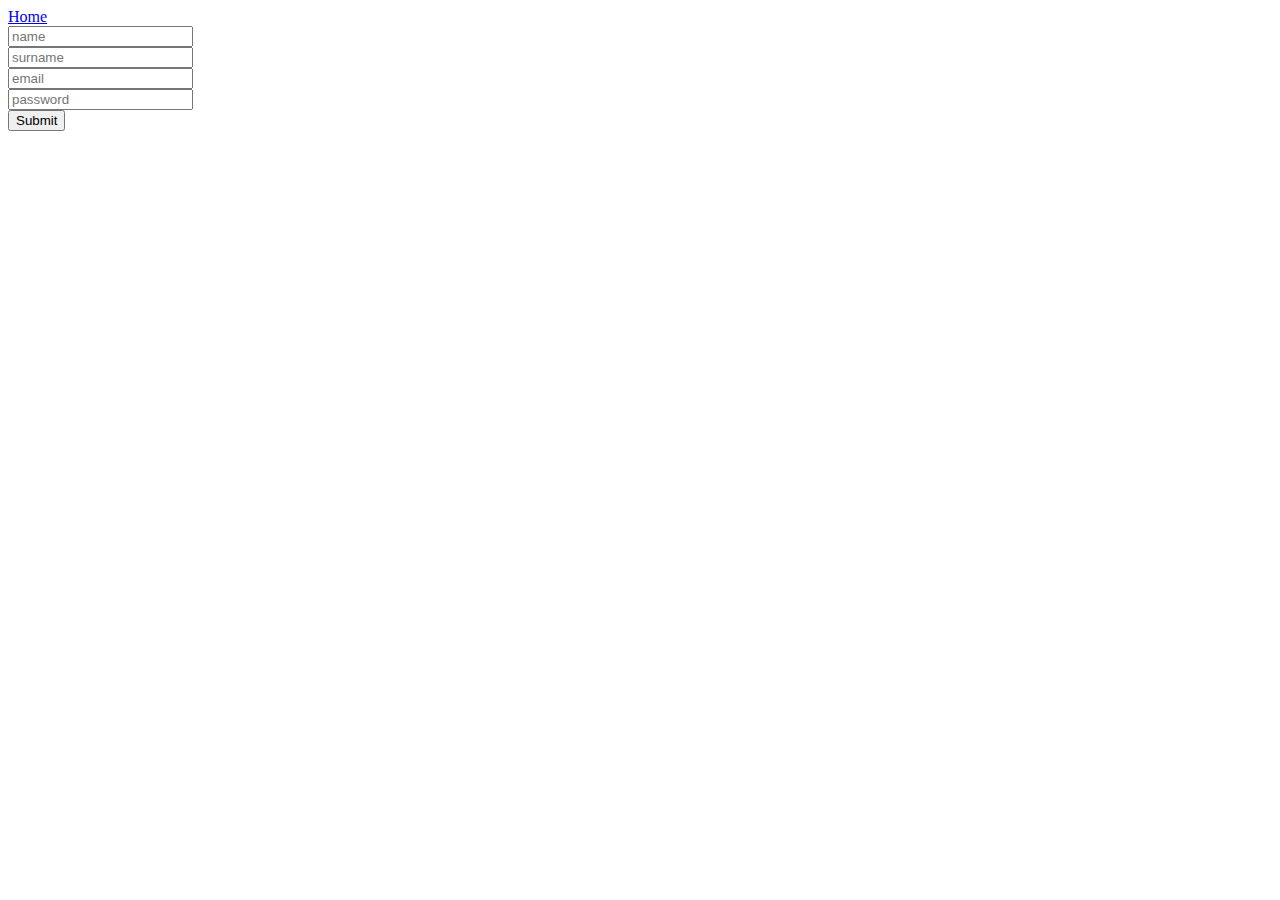
<file: src/main/resources/templates/login.html>
<!DOCTYPE html>
<html lang="en">
<head>
    <meta charset="UTF-8">
    <title>Title</title>
</head>
<body>

<a href="/index">Home</a>

<form class="align-middle" th:action="@{/add-user}" method="POST" th:object="${user}">
    <div class="input-group-prepend">
        <input th:value="${name}" name="name" class="form-control" type="text" placeholder="name"
               aria-describedby="inputGroup-sizing-sm"><br>
        <input th:value="${surname}" name="surname" class="form-control" type="text" placeholder="surname"
               aria-describedby="inputGroup-sizing-sm"><br>
        <input th:value="${email}" name="email" class="form-control" type="text" placeholder="email"
               aria-describedby="inputGroup-sizing-sm"><br>
        <input th:value="${password}" name="password" class="form-control" type="password" placeholder="password"
               aria-describedby="inputGroup-sizing-sm"><br>
        <button class="btn btn-secondary btn-sm" type="submit">Submit</button>
    </div>
</form>


</body>
</html>
</file>
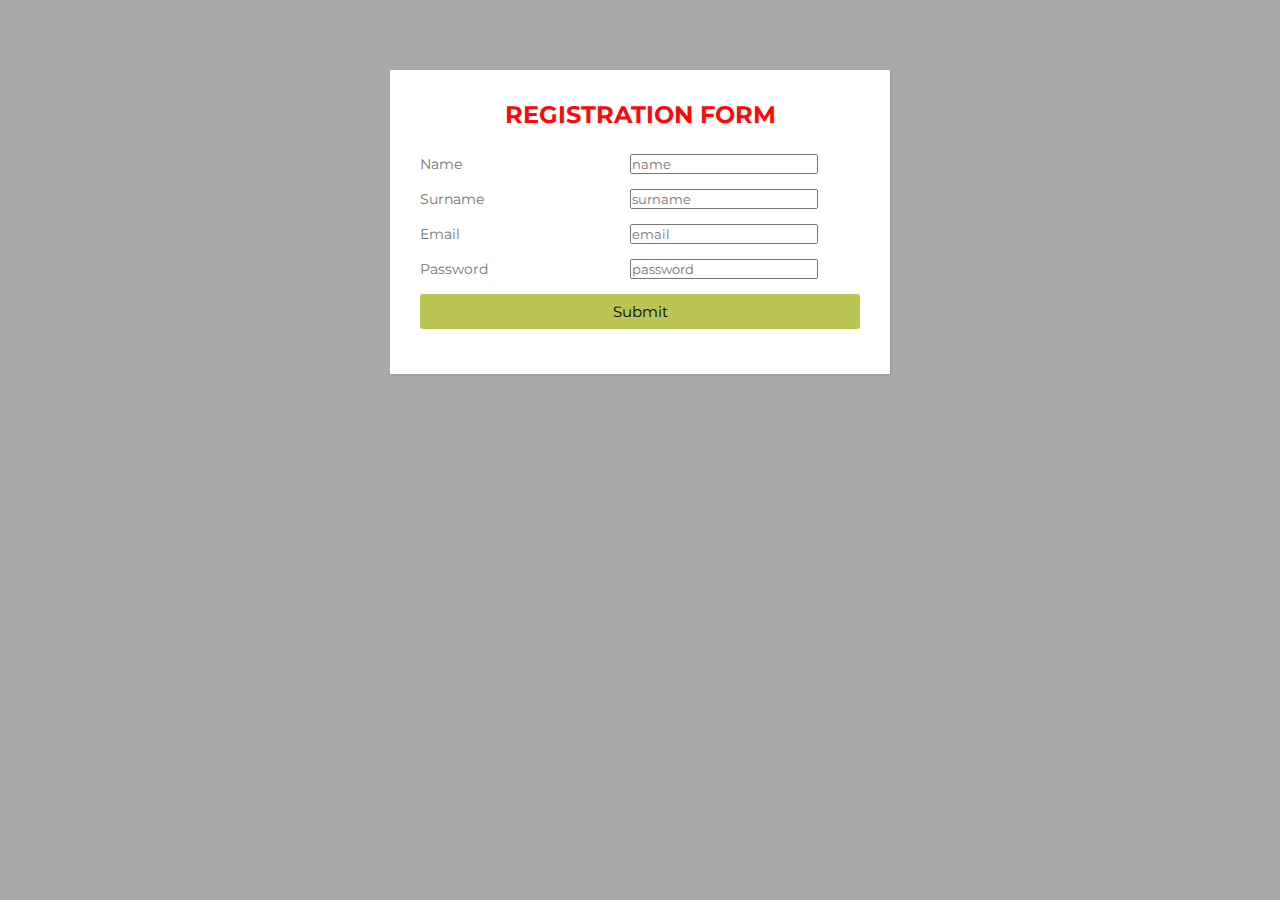
<file: src/main/resources/templates/login2.html>
<!DOCTYPE html>
<html lang="en">
<head>
    <meta charset="UTF-8">
    <meta name="viewport" content="width=device-width, initial-scale=1.0">
    <title>Registration Form</title>
    <link rel="stylesheet" href="style.css">
</head>
<body style="background-color: darkgrey">

<!--<div class="wrapper">-->
<!--    <div class="title">-->
<!--        Registration Form-->
<!--    </div>-->
<!--    <div class="form">-->
<!--        <div class="inputfield">-->
<!--            <label>First Name</label>-->
<!--            <input type="text" class="input" placeholder="Aziz">-->
<!--        </div>-->
<!--        <div class="inputfield">-->
<!--            <label>Last Name</label>-->
<!--            <input type="text" class="input" placeholder="Abdukarimov">-->
<!--        </div>-->
<!--        <div class="inputfield">-->
<!--            <label>Password</label>-->
<!--            <input type="password" class="input" placeholder="************">-->
<!--        </div>-->
<!--        <div class="inputfield">-->
<!--            <label>Confirm Password</label>-->
<!--            <input type="password" class="input" placeholder="************">-->
<!--        </div>-->
<!--        <div class="inputfield">-->
<!--            <label>Gender</label>-->
<!--            <div class="gender">-->
<!--                <input type="radio" name="gender" id="male">-->
<!--                <label for="male">Male</label>-->
<!--                <input type="radio" name="gender" id="female">-->
<!--                <label for="female">Female</label>-->
<!--            </div>-->
<!--        </div>-->
<!--        <div class="inputfield">-->
<!--            <label>Email Address</label>-->
<!--            <input type="text" class="input" placeholder="Aziz@gmail.com">-->
<!--        </div>-->
<!--        <div class="inputfield">-->
<!--            <label>Phone Number</label>-->
<!--            <input type="text" class="input" placeholder="998777777">-->
<!--        </div>-->
<!--        <div class="inputfield">-->
<!--            <label>Address-City</label>-->
<!--            <input type="text" class="input" placeholder="Takhiatash">-->
<!--        </div>-->
<!--        <div class="inputfield">-->
<!--            <input type="submit" value="Register" class="btn">-->
<!--        </div>-->
<!--    </div>-->
<!--</div>-->


<div class="wrapper">
    <div class="title">
        Registration Form
    </div>
    <div class="form">
        <form th:action="@{/add-user}" method="POST" th:object="${user}">
            <div class="inputfield">
                <label>Name</label>
                <input th:value="${name}" name="name" type="text" placeholder="name">
            </div>

            <div class="inputfield">
                <label>Surname</label>
                <input th:value="${surname}" name="surname" type="text" placeholder="surname">
            </div>


            <div class="inputfield">
                <label>Email</label>
                <input th:value="${email}" name="email" type="text" placeholder="email">
            </div>

            <div class="inputfield">
                <label>Password</label>
                <input th:value="${password}" name="password" type="password" placeholder="password">
            </div>
            <div class="inputfield">
                <button class="btn btn-secondary btn-sm" type="submit">Submit</button>
            </div>
        </form>
    </div>
</div>

</body>
</html>
</file>
<file: src/main/resources/templates/style.css>
@import url('https://fonts.googleapis.com/css?family=Montserrat:400,700&display=swap');

*{
    margin: 0;
    padding: 0;
    box-sizing: border-box;
    font-family: 'Montserrat', sans-serif;
}
body{
    background: #0df80d;
    padding: 50px 10px;
}
.wrapper{
    max-width: 500px;
    width: 100%;
    background: #fff;
    margin: 20px auto;
    box-shadow: 1px 1px 2px rgba(0,0,0,0.125);
    padding: 30px;
}

.wrapper .title{
    font-size: 24px;
    font-weight: 700;
    margin-bottom: 25px;
    color: #fe0707;
    text-transform: uppercase;
    text-align: center;
}

.wrapper .form{
    width: 100%;
}

.wrapper .form .inputfield{
    margin-bottom: 15px;
    display: flex;
    align-items: center;
}

.wrapper .form .inputfield label{
    width: 200px;
    color: #757575;
    margin-right: 10px;
    font-size: 14px;
}

.wrapper .form .inputfield .input{
    width: 100%;
    outline: none;
    border: 1px solid #d5dbd9;
    font-size: 15px;
    padding: 8px 10px;
    border-radius: 3px;
    transition: all 0.3s ease;
}

.wrapper .form .inputfield .gender{
    position: relative;
    width: 100%;
    height: 37px;
}

.wrapper .form .inputfield .gender select{
    width: 100%;
    height: 100%;
    border: 0px;
    padding: 8px 10px;
    font-size: 15px;
    border: 1px solid #d5dbd9;
    border-radius: 3px;
}


.wrapper .form .inputfield .input:focus{
    border: 1px solid #df0808;
}

.wrapper .form .inputfield p{
    font-size: 14px;
    color: #757575;
}

.wrapper .form .inputfield .btn{
    width: 100%;
    padding: 8px 10px;
    font-size: 15px;
    border: 0px;
    background:  #bac553;
    color: black;
    cursor: pointer;
    border-radius: 3px;
}

.wrapper .form .inputfield .btn:hover{
    background: #ff58db;
}
</file>
